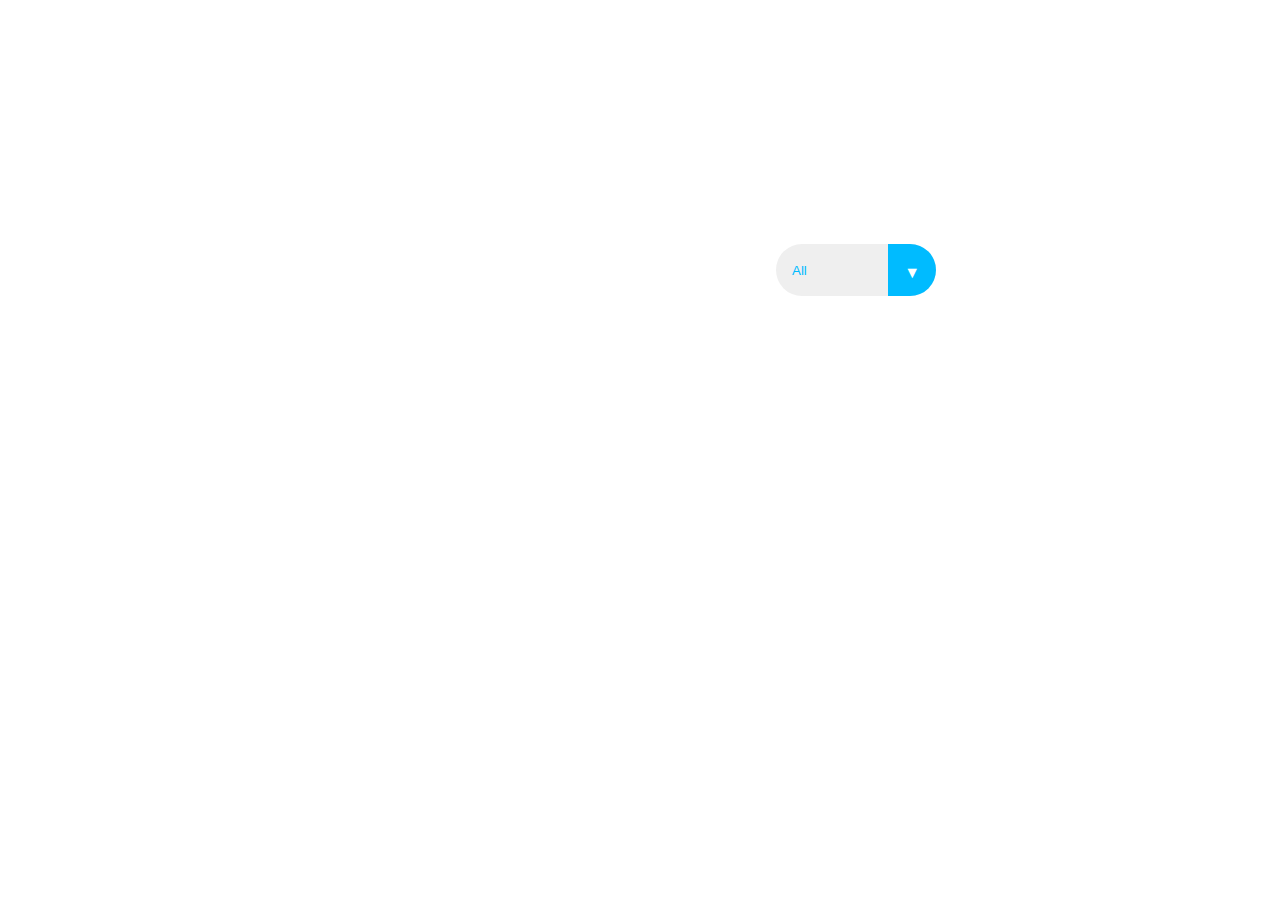
<file: octanet task 2/index.html>
<!DOCTYPE html>
<html lang="en">
    <head>
        <meta charset="UTF-8">
        <meta http-equiv="X-UA-Compatible" content="IE=edge">
        <meta name="viewport" content="width=device-width, initial-scale=1.0">
        <!-- Google Fonts -->
        <link rel="preconnect" href="https://fonts.googleapis.com">
        <link rel="preconnect" href="https://fonts.gstatic.com" crossorigin>
        <link href="https://fonts.googleapis.com/css2?family=Poppins&display=swap" rel="stylesheet">
        <!-- Font Awesome cdn css -->
        <link rel="stylesheet" href="https://cdnjs.cloudflare.com/ajax/libs/font-awesome/5.15.3/css/all.min.css" integrity="sha512-iBBXm8fW90+nuLcSKlbmrPcLa0OT92xO1BIsZ+ywDWZCvqsWgccV3gFoRBv0z+8dLJgyAHIhR35VZc2oM/gI1w==" crossorigin="anonymous" referrerpolicy="no-referrer" />
        <link rel="stylesheet" href="style.css">
        <title>To Do List</title>
    </head>
    <body>
    
        <header>
            <h1>My To Do List</h1>
        </header>
        <form action="">
            <input type="text" class="todo-input">
            <button class="todo-button" type="submit">
                <i class="fas fa-plus-circle fa-lg"></i>
            </button>
            <div class="select">
                <select name="todos" class="filter-todo">
                    <option value="all">All</option>
                    <option value="completed">Completed</option>
                    <option value="incomplete">Incomplete</option>
                </select>
            </div>
        </form>
    
        <div class="todo-container">
            <ul class="todo-list"></ul>
        </div>
    
        <script src="script.js"></script>
        
    </body>
</html>
</file>
<file: octanet task 2/style.css>
* {
    margin: 0;
    padding: 0;
    box-sizing: border-box;
}

body {
    background-color: rgba(0, 0, 0, 0);
    color: white;
    font-family: "Poppins", sans-serif;
    min-height: 100vh;
    background-image: url("https://images.unsplash.com/photo-1714859343414-9f235a0f9fb2?q=80&w=2070&auto=format&fit=crop&ixlib=rb-4.0.3&ixid=M3wxMjA3fDB8MHxwaG90by1wYWdlfHx8fGVufDB8fHx8fA%3D%3D");
}

header {
    font-size: 1.5rem;
}

header, 
form {
    min-height: 20vh;
    display: flex;
    justify-content: center;
    align-items: center;
}

form input, 
form button {
    padding: 0.5rem;
    padding-left: 1rem;
    font-size: 1.8rem;
    border: none;
    background: white;
    border-radius: 2rem;
}

form button {
    color: rgb(0, 187, 255);
    background: white;
    cursor: pointer;
    transition: all 0.3 ease;
    margin-left: 0.5rem;
}

form button:hover {
    color: white;
    background: rgb(0, 187, 255);
}

.fa-plus-circle {
    margin-top: 0.3rem;
    margin-left: -8px;
}

.todo-container {
    display: flex;
    justify-content: center;
    align-items: center;
}

.todo-list {
    min-width: 30%;
    list-style: none;
}

.todo {
    margin: 0.5rem;
    padding-left: 0.5rem;
    background: white;
    color: black;
    font-size: 1.5rem;
    display: flex;
    justify-content: space-between;
    align-items: center;
    transition: 0.5s;
    border-radius: 2rem;
}

.todo li {
    flex: 1;
}

.trash-btn, 
.complete-btn {
    color: white;
    border: none;
    padding: 1rem;
    cursor: pointer;
    font-size: 1.5rem;
}

.complete-btn {
    background: rgb(0, 187, 255);
}

.trash-btn {
    border-top-right-radius: 1.75rem;
    border-bottom-right-radius: 1.75rem;
    background: rgb(104, 101, 101);
}

.todo-item {
    padding: 0rem 0.5rem;
}

.fa-trash, 
.fa-check-circle {
    pointer-events: none;
}

.completed {
    text-decoration: line-through;
    opacity: 0.5;
}

.slide {
    transform: translateX(10rem);
    opacity: 0;
}

select {
    -webkit-appearance: none;
    -moz-appearance: none;
    appearance: none;
    outline: none;
    border: none;
}

.select {
    margin: 1rem;
    position: relative;
    overflow: hidden;
    border-radius: 50px;
}

select {
    color:rgb(0, 187, 255);
    width: 10rem;
    height: 3.2rem;
    cursor: pointer;
    padding: 1rem;
}

.select::after {
    content: "\25BC";
    position: absolute;
    background:rgb(0, 187, 255);
    top: 0;
    right: 0;
    padding: 1rem;
    pointer-events: none;
    transition: all 0.3s ease;
}

.select::hover::after {
    background: white;
    color: rgb(0, 187, 255);
}
</file>
